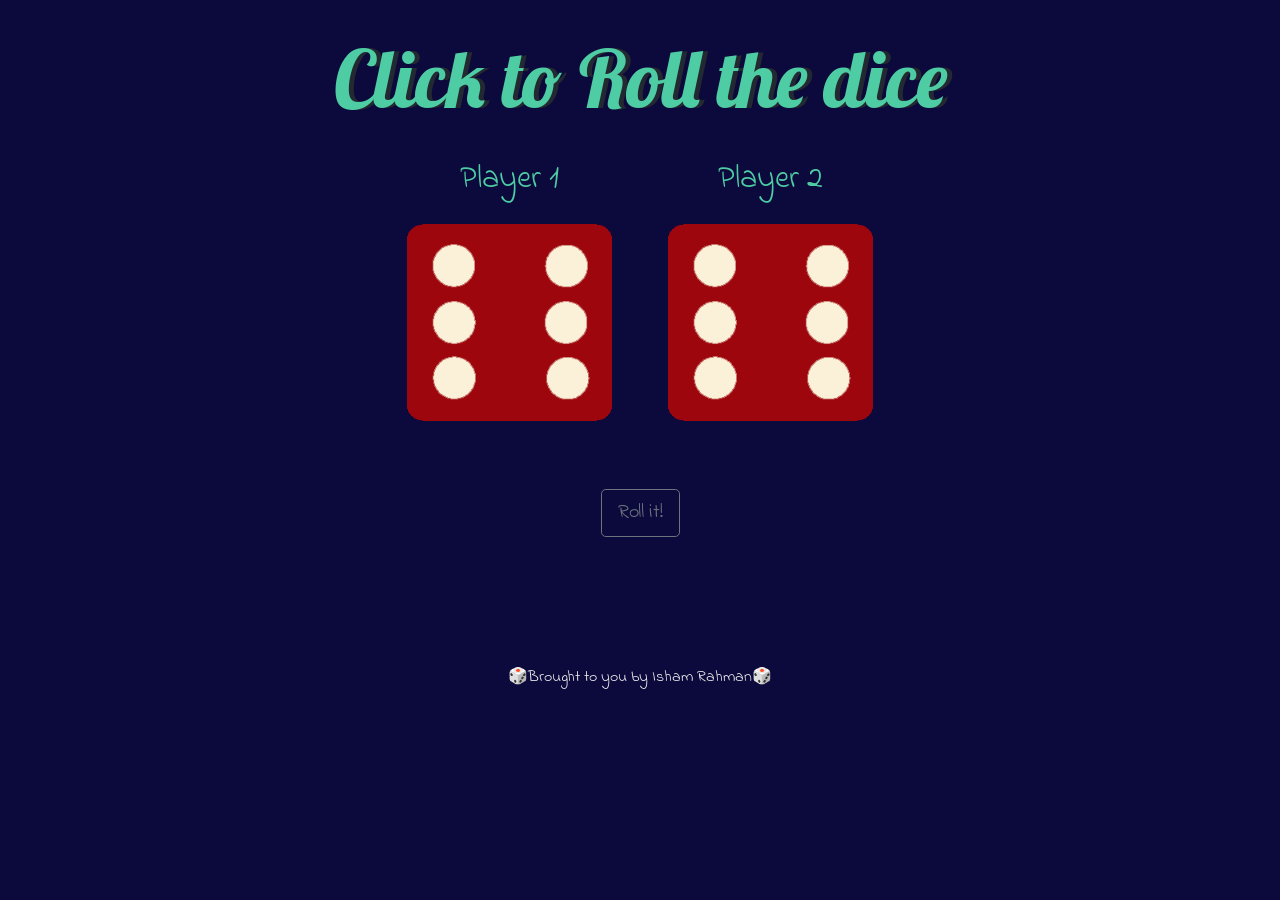
<file: index.html>
<!DOCTYPE html>
<html lang="en" dir="ltr">
  <head>
    <meta charset="utf-8">
    <title>DiceBreaker</title>
    <link href="https://stackpath.bootstrapcdn.com/bootstrap/4.3.1/css/bootstrap.min.css" rel="stylesheet" integrity="sha384-ggOyR0iXCbMQv3Xipma34MD+dH/1fQ784/j6cY/iJTQUOhcWr7x9JvoRxT2MZw1T" crossorigin="anonymous">
    <link rel="stylesheet" href="styles.css">
    <link href="https://fonts.googleapis.com/css?family=Indie+Flower|Lobster" rel="stylesheet">

  </head>
  <body>

    <div class="container">
      <h1>Click to Roll the dice</h1>

      <div class="dice">
        <p>Player 1</p>
        <img class="img1" src="images/dice6.png">
      </div>

      <div class="dice">
        <p>Player 2</p>
        <img class="img2" src="images/dice6.png">
      </div>


    </div>
<center>
  <button id="myBtn" type="button" class="btn btn-lg btn-outline-secondary">Roll it!</button>
</center>





  </body>

  <footer>
    🎲Brought to you by Isham Rahman🎲
  </footer>
    <script src="index.js" charset="utf-8"></script>

  </script>
</html>
</file>
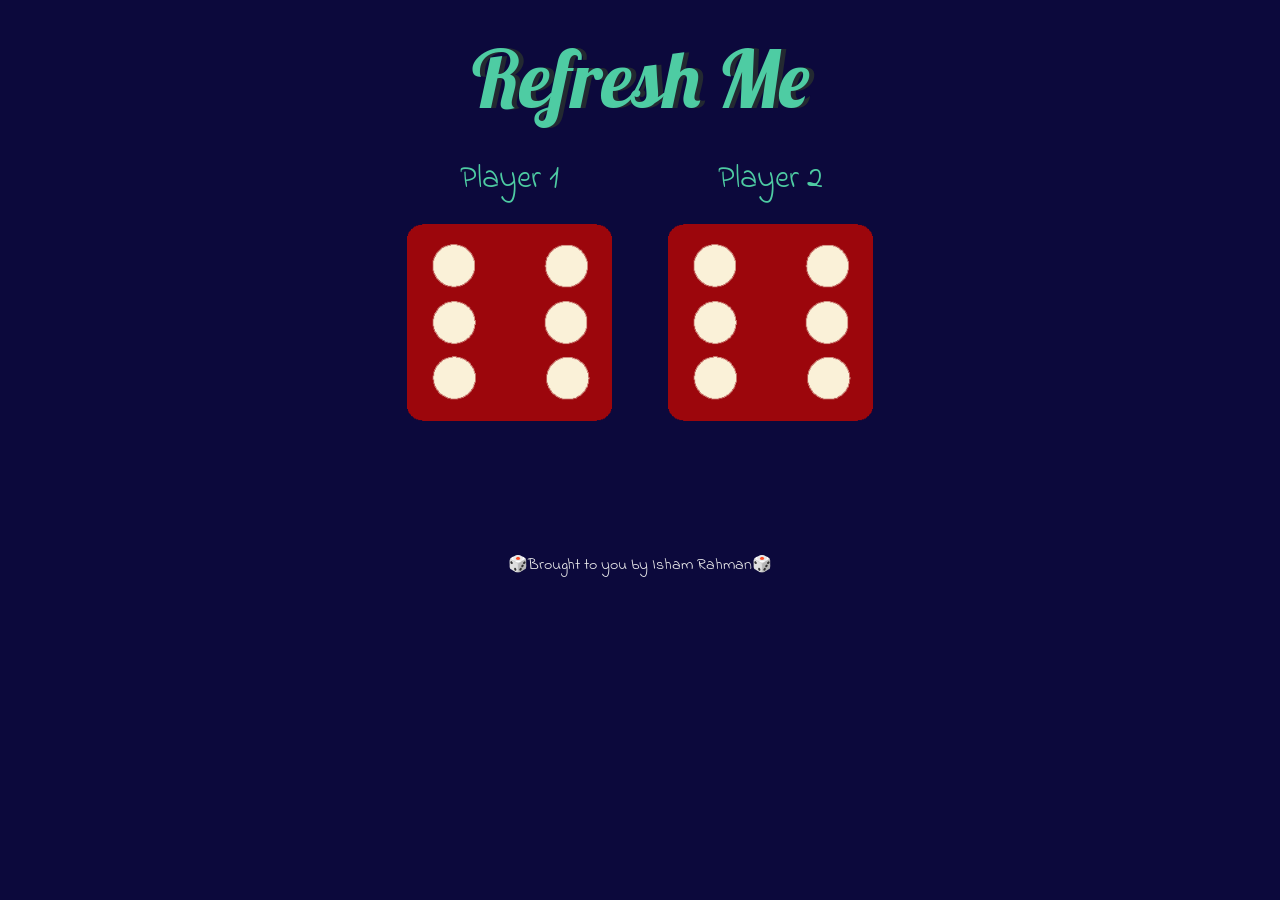
<file: dicee.html>
<!DOCTYPE html>
<html lang="en" dir="ltr">
  <head>
    <meta charset="utf-8">
    <title>Dicee</title>
    <link href="https://stackpath.bootstrapcdn.com/bootstrap/4.3.1/css/bootstrap.min.css" rel="stylesheet" integrity="sha384-ggOyR0iXCbMQv3Xipma34MD+dH/1fQ784/j6cY/iJTQUOhcWr7x9JvoRxT2MZw1T" crossorigin="anonymous">
    <link rel="stylesheet" href="styles.css">
    <link href="https://fonts.googleapis.com/css?family=Indie+Flower|Lobster" rel="stylesheet">

  </head>
  <body>

    <div class="container">
      <h1>Refresh Me</h1>

      <div class="dice">
        <p>Player 1</p>
        <img class="img1" src="images/dice6.png">
      </div>

      <div class="dice">
        <p>Player 2</p>
        <img class="img2" src="images/dice6.png">
      </div>

    </div>


  </body>

  <footer>
    🎲Brought to you by Isham Rahman🎲
  </footer>
    <script src="index.js" charset="utf-8"></script>

  </script>
</html>
</file>
<file: styles.css>
.container {
  width: 70%;
  margin: auto;
  text-align: center;
}

.dice {
  text-align: center;
  display: inline-block;

}

.btn{
  position:relative;
  margin-top: 5%;
  font-family: 'Indie Flower', cursive;

}
.btn:hover{
  background-color:#4ECCA3;
}

body {
  background-color: #0c093c;
}

h1 {
  margin: 30px;
  font-family: 'Lobster', cursive;
  text-shadow: 5px 0 #232931;
  font-size: 5rem;
  color: #4ECCA3;
}

p {
  font-size: 2rem;
  color: #4ECCA3;
  font-family: 'Indie Flower', cursive;
}

img {
  width: 80%;
}

footer {
  margin-top: 10%;
  color: #EEEEEE;
  text-align: center;
  font-family: 'Indie Flower', cursive;

}
</file>
